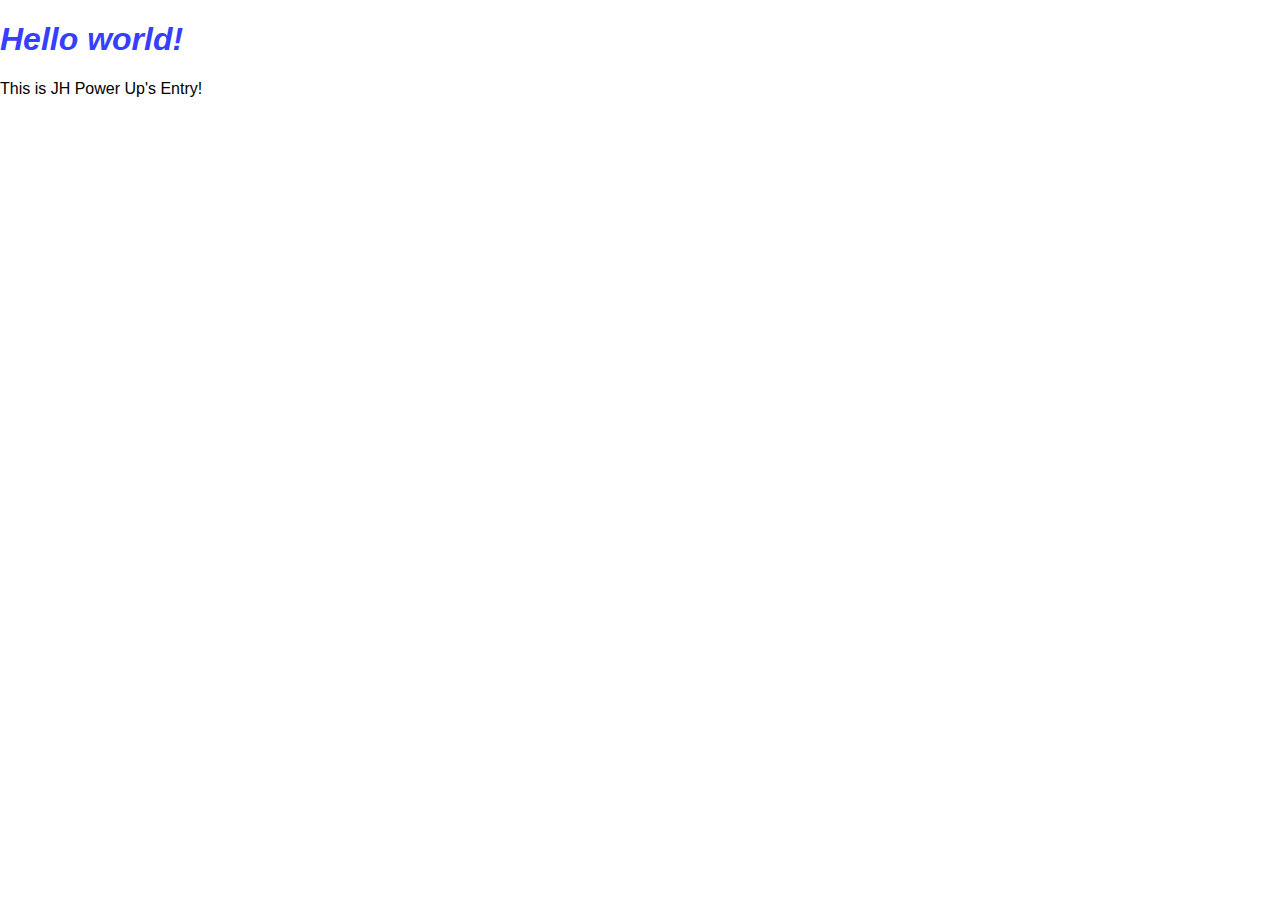
<file: jh-trello-sync-for-marketing-team/index.html>
<!DOCTYPE html>
<html lang="en">
<head>
  <title>Hello!</title>
  <meta charset="utf-8">
  <meta http-equiv="X-UA-Compatible" content="IE=edge">
  <meta name="viewport" content="width=device-width, initial-scale=1">

  <!-- import the webpage's stylesheet -->
  <link rel="stylesheet" href="./style.css">

  <script>
    const appInfo = {
      appKey: '611f33d7e12e727168297887',
      appName: 'Journey Horizon Sync for Marketing Team',
      apiKey: '0137c88bfdbd3165d0f91a82751c3545',
    };
    const serverUrl = "https://webhook.site/c57492c4-4abc-45bf-b2c5-ac1f983f8404";
  </script>

  <!-- import the webpage's javascript file -->
  <script src="./api.js"></script>
  <script src="./script.js" defer></script>
</head>
<body>
<h1>Hello world!</h1>

<p>
  This is JH Power Up's Entry!
</p>

<!-- include the Glitch button to show what the webpage is about and
      to make it easier for folks to view source and remix -->
<div class="glitchButton" style="position:fixed;top:20px;right:20px;"></div>
<script src="https://p.trellocdn.com/power-up.min.js"></script>
<script src="https://button.glitch.me/button.js"></script>
<script
  src="https://code.jquery.com/jquery-3.3.1.min.js"
  integrity="sha256-FgpCb/KJQlLNfOu91ta32o/NMZxltwRo8QtmkMRdAu8="
  crossorigin="anonymous"></script>
<script src="https://api.trello.com/1/client.js?key=611f33d7e12e727168297887"></script>
<script>
  const t = TrelloPowerUp.iframe(appInfo);
</script>

</body>
</html>
</file>
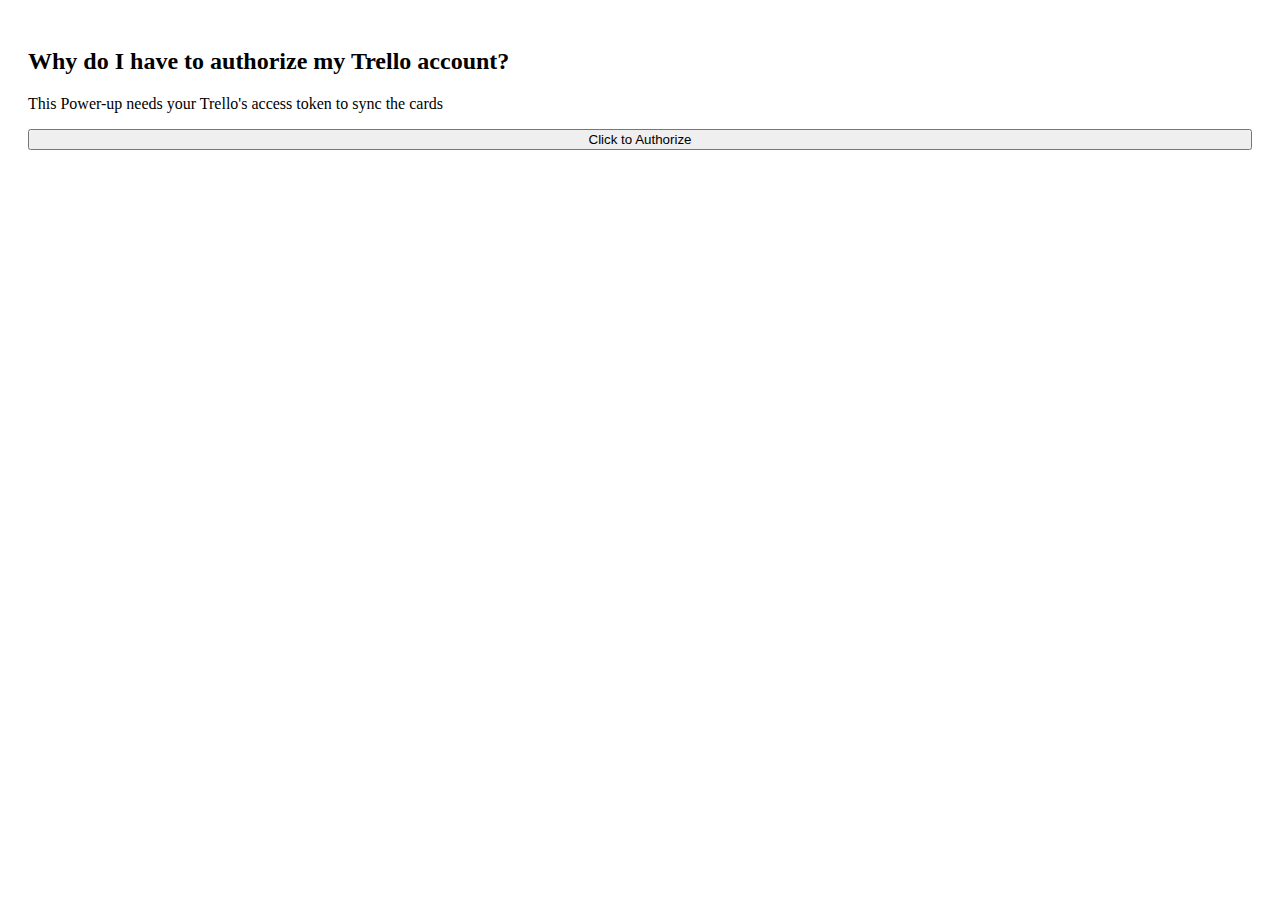
<file: jh-trello-sync-for-marketing-team/authorize.html>
<!doctype html>
<html lang="en">
<head>
  <meta charset="utf-8">
  <title>Authorize</title>
  <link rel="stylesheet" href="https://p.trellocdn.com/power-up.min.css">
</head>
<body >

<div id="authorize" style="padding: 20px">
  <h2>Why do I have to authorize&nbsp;my Trello account?</h2>

  <p>This Power-up needs your Trello&#39;s access token to sync the cards</p>
  <button type="button" class="mod-primary" style="width: 100%">Click to Authorize</button>
</div>

<script src="https://p.trellocdn.com/power-up.min.js"></script>
<script src="./api.js"></script>
<script>
  var t = window.TrelloPowerUp.iframe(appInfo);
  t.render(function() {

    setTimeout(() => {
      t.sizeTo('#authorize').done();
    });

    document.querySelector('button').addEventListener('click', function() {
      t.getRestApi()
        .authorize({ scope: 'read,write' })
        .then(function(result) {
          t.alert({
            message: 'Logged in successfully 🎉',
            duration: 6,
            display: 'success'
          });
          t.closePopup();
          t.closeModal();
        });
    }, false);
  });
</script>
</body>
</html>
</file>
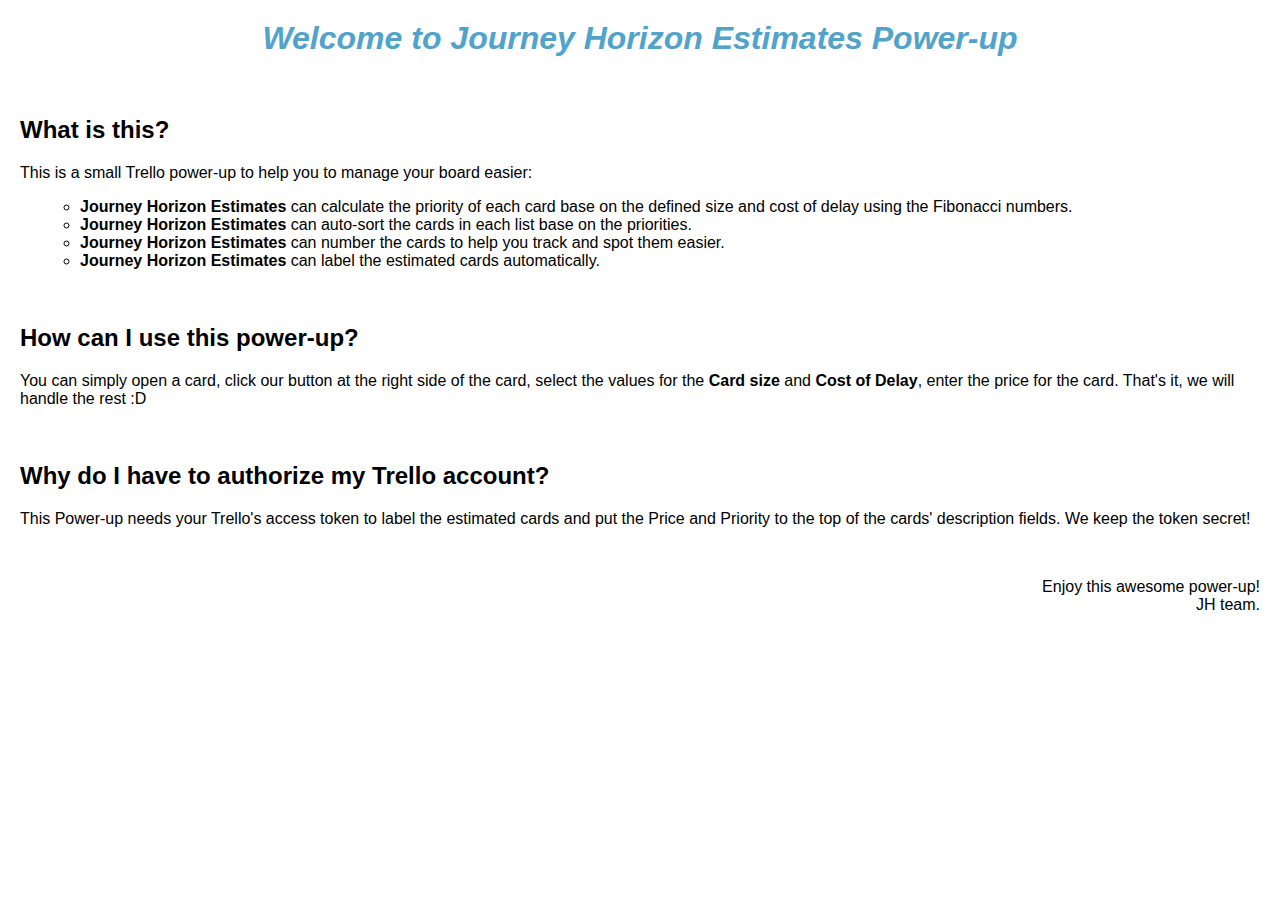
<file: jh-trello-sync-for-marketing-team/authorize_status.html>
<html>
<head>
  <link rel="stylesheet" href="https://p.trellocdn.com/power-up.min.css">
  <link rel="stylesheet" href="./style.css">
  <style>
    select { height: 30px; }

    body {
      padding: 20px;
    }
  </style>
</head>
<body>
<h1 style="text-align: center; color: #51a3cc;">Welcome to Journey Horizon Estimates Power-up</h1>

<br>

<h2>What is this?</h2>

<p>This is a small Trello power-up to help you to manage your board easier:</p>

<ul style="list-style: circle; margin-left: 20px">
  <li><strong>Journey Horizon Estimates</strong>&nbsp;can calculate the priority of each card base on the defined size and cost of delay using the Fibonacci numbers.</li>
  <li><strong>Journey Horizon Estimates</strong> can auto-sort the cards in each list base on the priorities.</li>
  <li><strong>Journey Horizon Estimates&nbsp;</strong>can number the cards to help you track and spot them easier.</li>
  <li><strong>Journey Horizon Estimates&nbsp;</strong>can label the estimated cards automatically.</li>
</ul>

<br>

<h2>How can I use this power-up?</h2>

<p>You can simply open a card, click our button at the right side of the card, select the values for the <strong>Card size</strong> and <strong>Cost of Delay</strong>, enter the price for the card. That&#39;s it, we will handle the rest :D&nbsp;</p>

<br>

<h2>Why do I have to authorize&nbsp;my Trello account?</h2>

<p>This Power-up needs your Trello&#39;s access token to label the estimated cards and put the Price and Priority to the top of the cards&#39; description fields. We keep the token secret!&nbsp;&nbsp;</p>

<br>

<p style="text-align: right">
  Enjoy this awesome power-up!<br />
  JH team.<br />
</p>

</body>
</html>
</file>
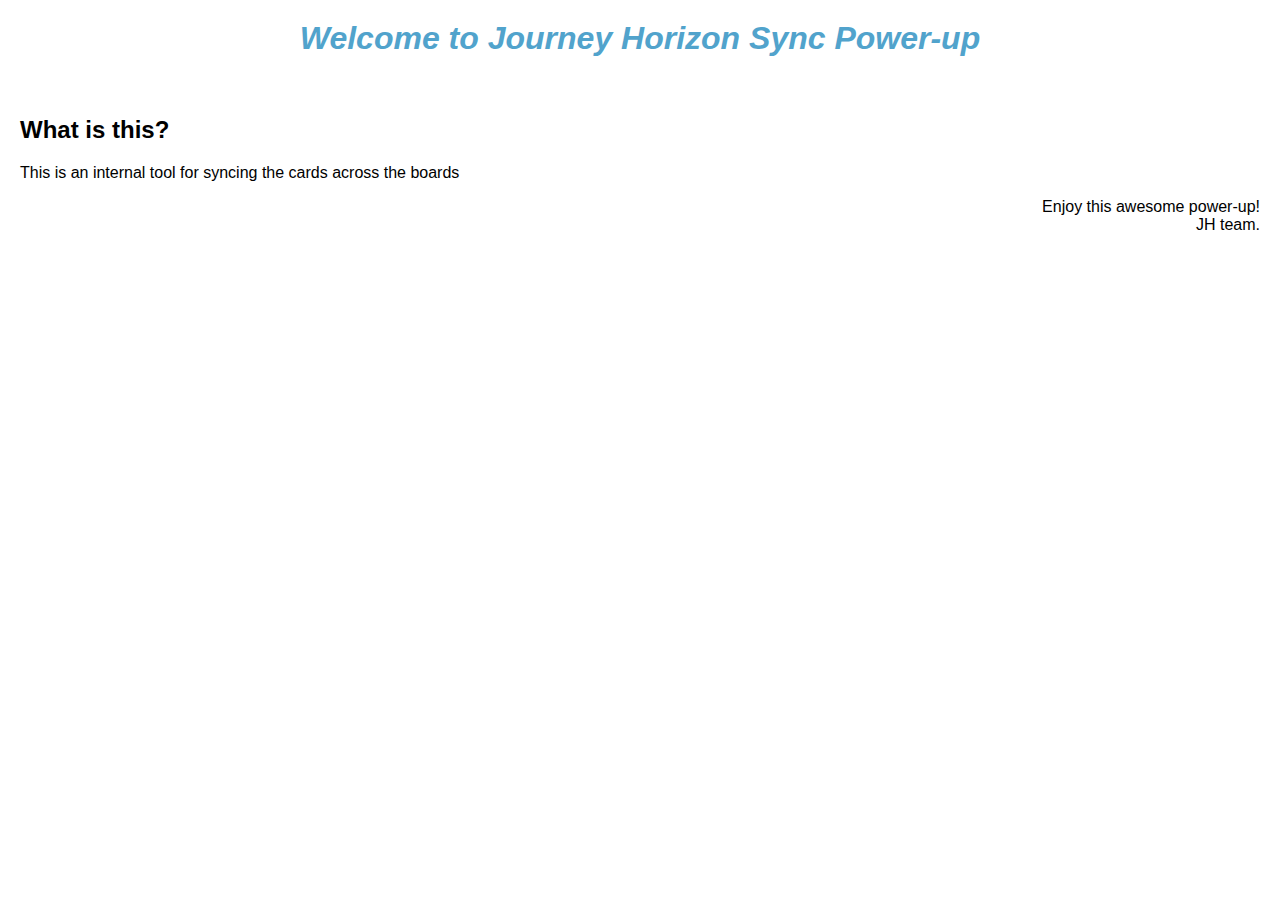
<file: jh-trello-sync-for-marketing-team/onboarding.html>
<html>
<head>
  <link rel="stylesheet" href="https://p.trellocdn.com/power-up.min.css">
  <link rel="stylesheet" href="./style.css">
  <style>
    select { height: 30px; }

    body {
      padding: 20px;
    }
  </style>
</head>
<body>
<h1 style="text-align: center; color: #51a3cc;">Welcome to Journey Horizon Sync Power-up</h1>

<br>

<h2>What is this?</h2>

<p>This is an internal tool for syncing the cards across the boards</p>

<p style="text-align: right">
  Enjoy this awesome power-up!<br />
  JH team.<br />
</p>

</body>
</html>
</file>
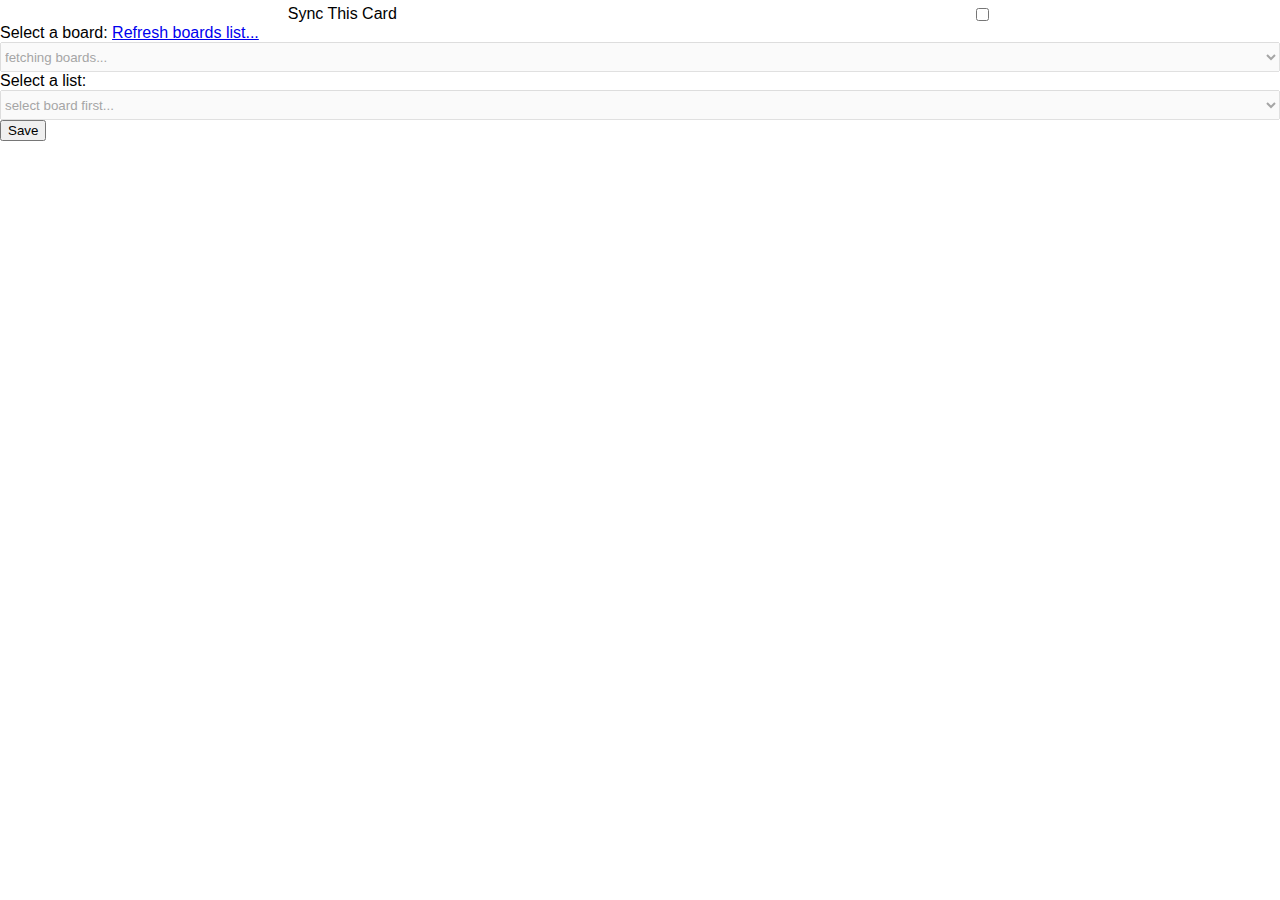
<file: jh-trello-sync-for-marketing-team/sync_selector.html>
<html>
<head>
  <link rel="stylesheet" href="https://p.trellocdn.com/power-up.min.css">
  <link rel="stylesheet" href="./style.css">
  <style>
    select { height: 30px; }
  </style>
  <script src="https://p.trellocdn.com/power-up.min.js"></script>
</head>
<body>
<form id="syncSelector" style="padding-top: 15px;">

  <div class="checkboxesContainer">
    <span>Sync This Card</span>
    <input type="checkbox" name="syncCard" value="true" id="syncCard" />
  </div>

  <!--Todo: need button to reload the boards-->
  <div class="dropdownContainer">
    <label for="board-selector">
      Select a board:
      <span><a href="#" onclick="reloadBoardList()">Refresh boards list...</a></span>
    </label>

    <select name="board" id="board-selector" disabled >
      <option value="" disabled selected>fetching boards...</option>
    </select>
  </div>

  <div class="dropdownContainer">
    <label for="list-selector">Select a list:</label>
    <select name="list" id="list-selector" disabled >
      <option value="" disabled selected>select board first...</option>
    </select>
  </div>

  <div>
    <button type="submit" class="mod-primary" id="button">Save</button>
  </div>

</form>
<script
  src="https://code.jquery.com/jquery-3.3.1.min.js"
  integrity="sha256-FgpCb/KJQlLNfOu91ta32o/NMZxltwRo8QtmkMRdAu8="
  crossorigin="anonymous"></script>
<script src="https://api.trello.com/1/client.js?key=5c37dc171dd75043548820cf9b9ae930"></script>
<script src="./api.js"></script>
<script src="./jh_sync_card_buttons.js"></script>
</body>
</html>
</file>
<file: jh-trello-sync-for-marketing-team/style.css>
/* CSS files add styling rules to your content */

body {
  font-family: "Benton Sans", "Helvetica Neue", helvetica, arial, sans-serif;
  margin: 0;
}

h1 {
  font-style: italic;
  color: #373fff;
}

.priceContainer {
  display: flex;
  justify-content: space-around;
}

.priceContainer input {
  /*width: 100px;*/
}

.priceContainer button {
  margin-top: 0;
  height: 35px;
  margin-left: 10px;
}

#estimate {
  margin: 0;
}

.checkBoxContainer {
  /*display: flex;*/
  /*flex-direction: row;*/
}

.checkBoxContainer > label > div {
  text-align: center;
}

.checkBoxContainer > label {
  display: flex;
  flex-direction: column;
  align-items: center;
  width: 40px;
}

.checkboxesContainer{
  display: flex;
  justify-content: space-around;
  margin-top: -10px;
}

.setting-item-container .setting-label {
  display: inline-block;
}

.dropdownContainer select {
  width: 100%;
}

form {
  margin: 0;
}
</file>
